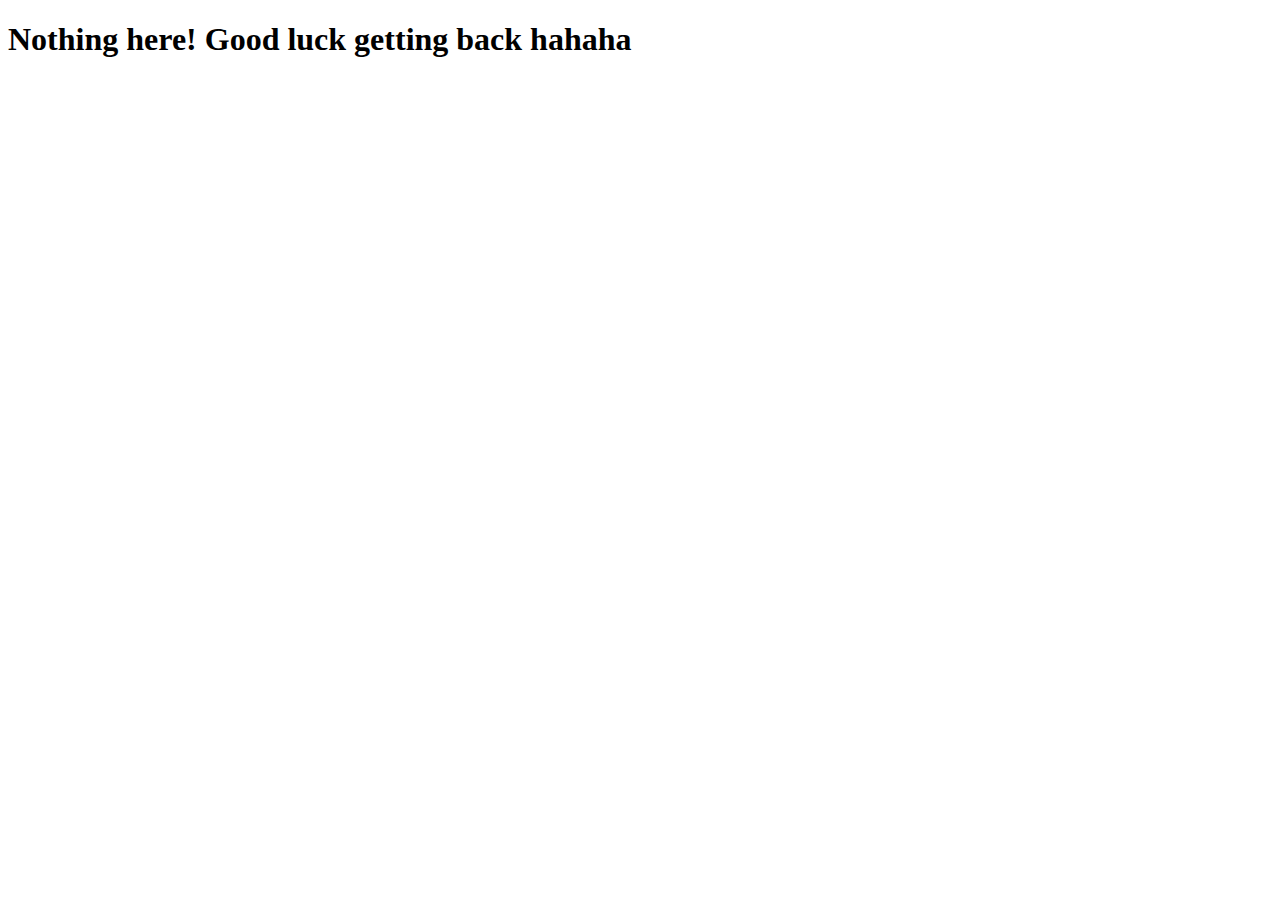
<file: nothing.html>
<!DOCTYPE html>
<html lang="en">
<head>
    <meta charset="UTF-8">
    <meta name="viewport" content="width=device-width, initial-scale=1.0">
    <title>Hahaha</title>
</head>
<body>
    <h1>Nothing here! Good luck getting back hahaha</h1>
</body>
</html>
</file>
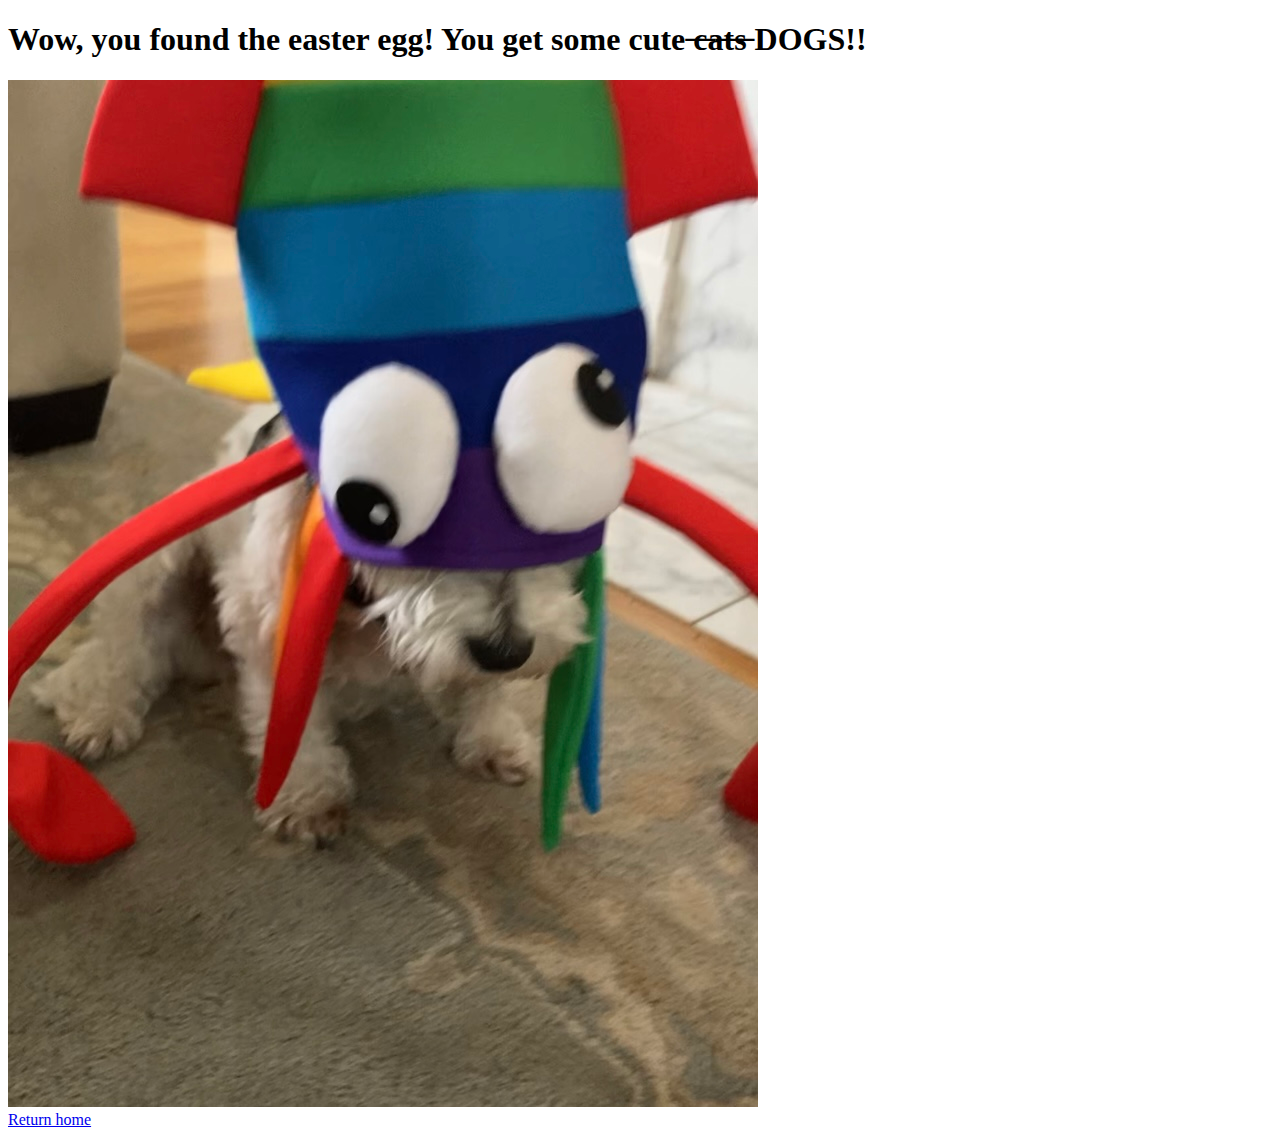
<file: suprise.html>
<!DOCTYPE html>
<html lang="en">
<head>
    <meta charset="UTF-8">
    <meta name="viewport" content="width=device-width, initial-scale=1.0">
    <title>Easter egg</title>
</head>
<body>
    <h1>Wow, you found the easter egg! You get some cute ̶c̶a̶t̶s̶  DOGS!!</h1>
    <img src="images/silly_door.jpg">
    <div><a href="index.html">Return home</a></div>
</body>
</html>
</file>
